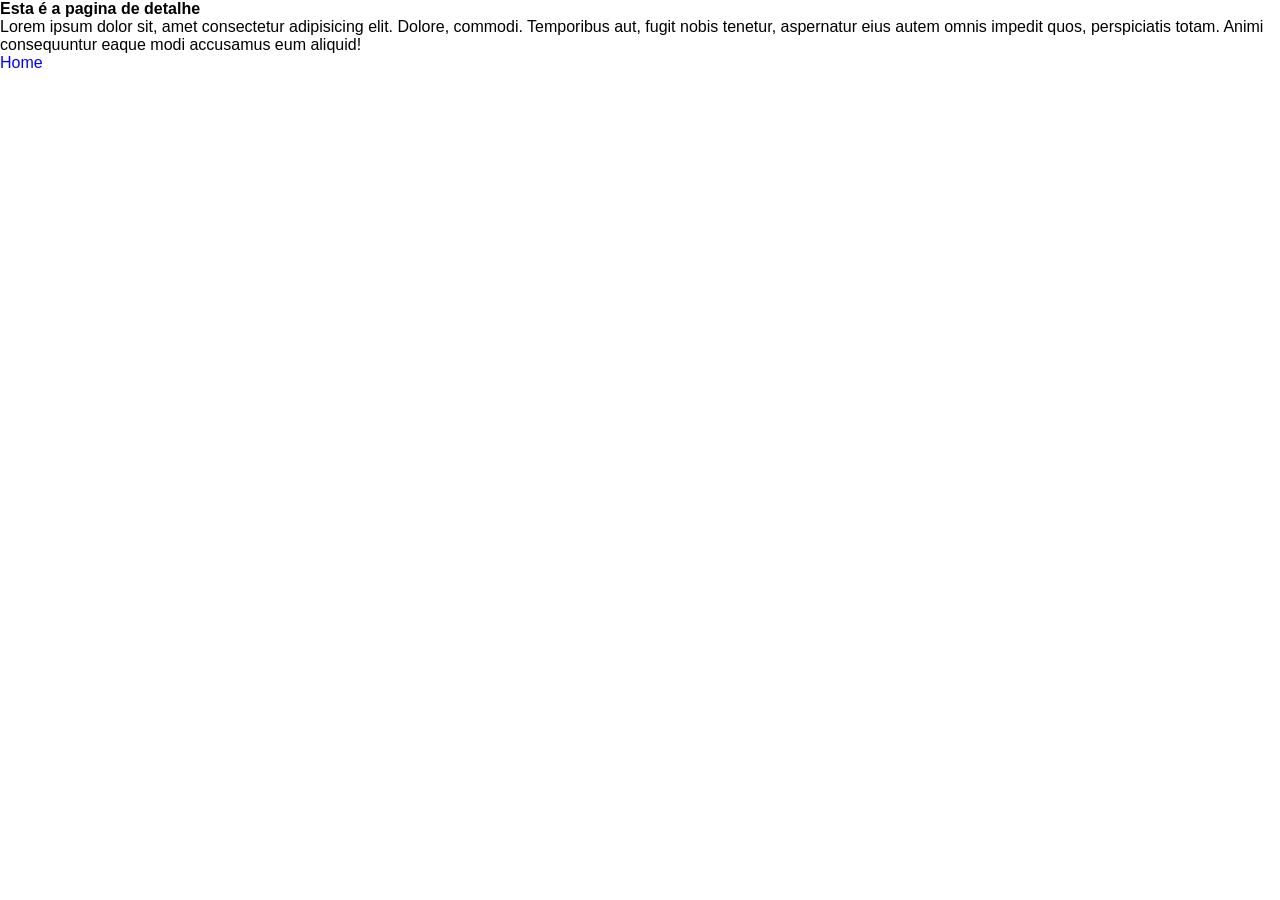
<file: detalhe.html>
<!DOCTYPE html>
<html lang="pt-br">
<head>
    <meta charset="UTF-8">
    <meta name="viewport" content="width=device-width, initial-scale=1.0">
    <title>Detalhe</title>
    <link rel="stylesheet" href="estilo.css">
</head>
<body>
    <h1>Esta é a pagina de detalhe</h1>
    <p>Lorem ipsum dolor sit, amet consectetur adipisicing elit. Dolore, commodi. Temporibus aut, fugit nobis tenetur, aspernatur eius autem omnis impedit quos, perspiciatis totam. Animi consequuntur eaque modi accusamus eum aliquid!</p>
    <p>
        <a href="index.html">Home</a>
    </p>
</body>
</html>
</file>
<file: estilo.css>
* {
    font-size: 16px;
    font-family: 'Segoe UI', Tahoma, Geneva, Verdana, sans-serif;
    margin: 0;
    padding: 0;
}

body {
    /* border: .2rem solid teal; */
    min-height: 100vh;
    display: flex;
    flex-direction: column;
}

header {
    /* border: 0.1rem solid rgb(255, 2, 2); */
    height: 4rem;
    display: flex;
    padding: .5rem;
    /* justify-content: center; */
    align-items: center;
    align-content: center;
    background-color: #252323;
    color: #eee;
}

.logo {
    border: .2rem solid blue;
    */ background-color: blue;
    font-weight: bold;
    width: 1rem;
    height: 1rem;
    padding: .7rem;
    display: flex;
    justify-content: center;
    align-content: center;
    border-radius: 100%;
    margin-right: .7rem;
}

.titulo {
    /* border: .2rem solid yellow; */
    width: 100%;
}

section {
    /* border: .2rem solid blue; */
    display: flex;
    flex: 1;
}

footer {
    /* border: .2rem solid blue; */
    height: 4rem;
    padding: 0.5rem;
    background-color: #252323;
    color: #eee;
}

nav {
    /* border: .2rem solid yellow; */
    width: 10rem;
    background-color: #eee;
    padding: .5rem;
}

main {
    /* border: .2rem solid purple; */
    display: flex;
    flex: 1;
    padding: 0.5rem;
}

div {
    border: 0.1rem solid #ccc;
    border-radius: .5rem;
    margin: 1rem auto;
    padding: 0.5rem;
    width: 20rem;
    height: 30rem;
    box-shadow: 0.5rem 0.5rem .3rem .3rem #b9fc02;
}

img {
    width: 100%;
}

button {
    width: 100%;
    padding: .5rem;
    border: none;
    background-color: blue;
    color: #e4e4e4;
    border-radius: .5rem;
}

button:hover {
    background-color: #7272e9;
    color: white;
}

a {
    color: blue;
    text-decoration: none;
}

#link {
    text-align: center;
}
</file>
